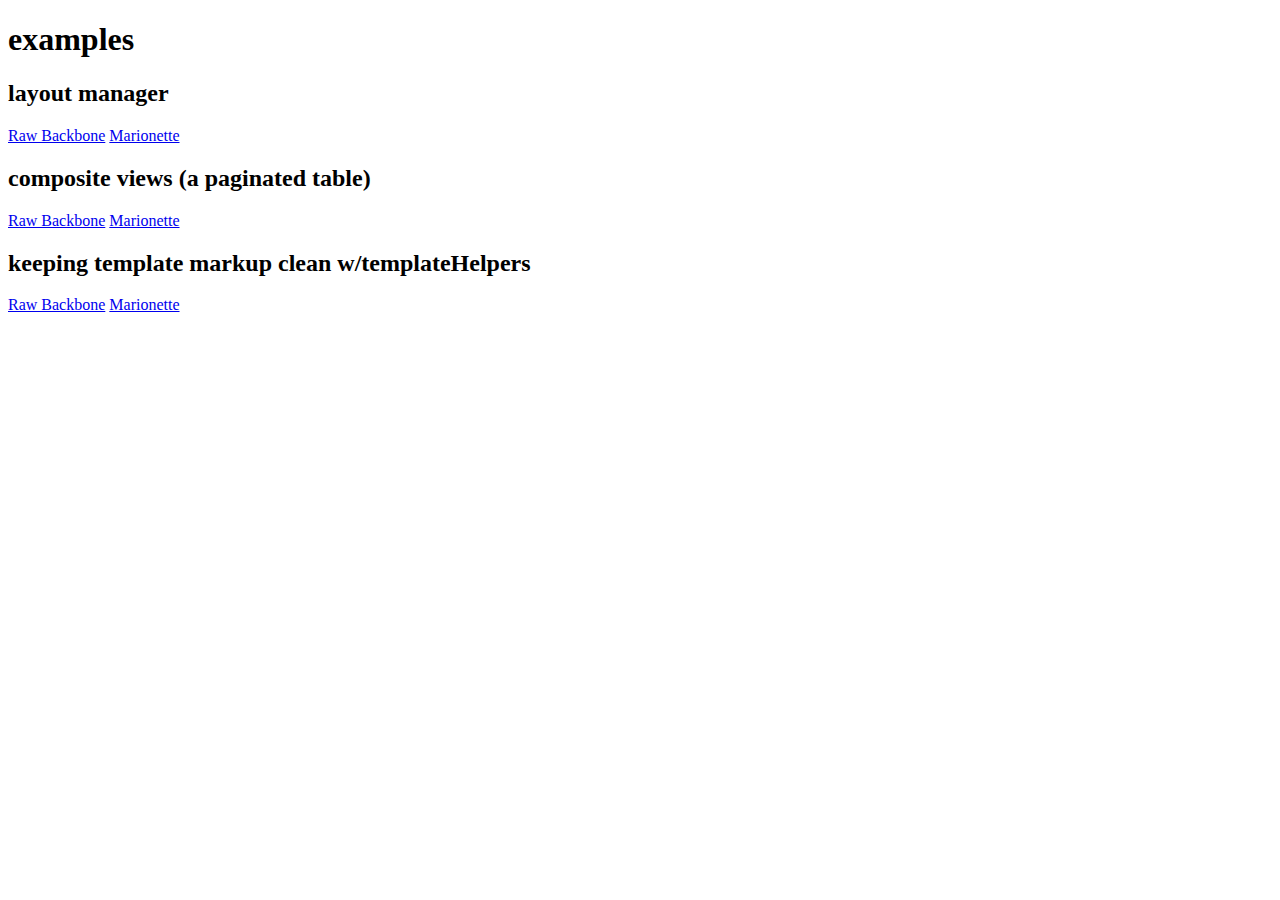
<file: htdocs/index.html>
<!doctype html>
<html>
<head>
</head>
<body>
<h1>examples</h1>
<h2>layout manager</h2>
<a href="raw-layout-manager.html">Raw Backbone</a>
<a href="marionette-layout-manager.html">Marionette</a>
<h2>composite views (a paginated table)</h2>
<a href="raw-table.html">Raw Backbone</a>
<a href="marionette-table.html">Marionette</a>
<h2>keeping template markup clean w/templateHelpers</h2>
<a href="raw-helpers.html">Raw Backbone</a>
<a href="marionette-helpers.html">Marionette</a>
</body>
</html>
</file>
